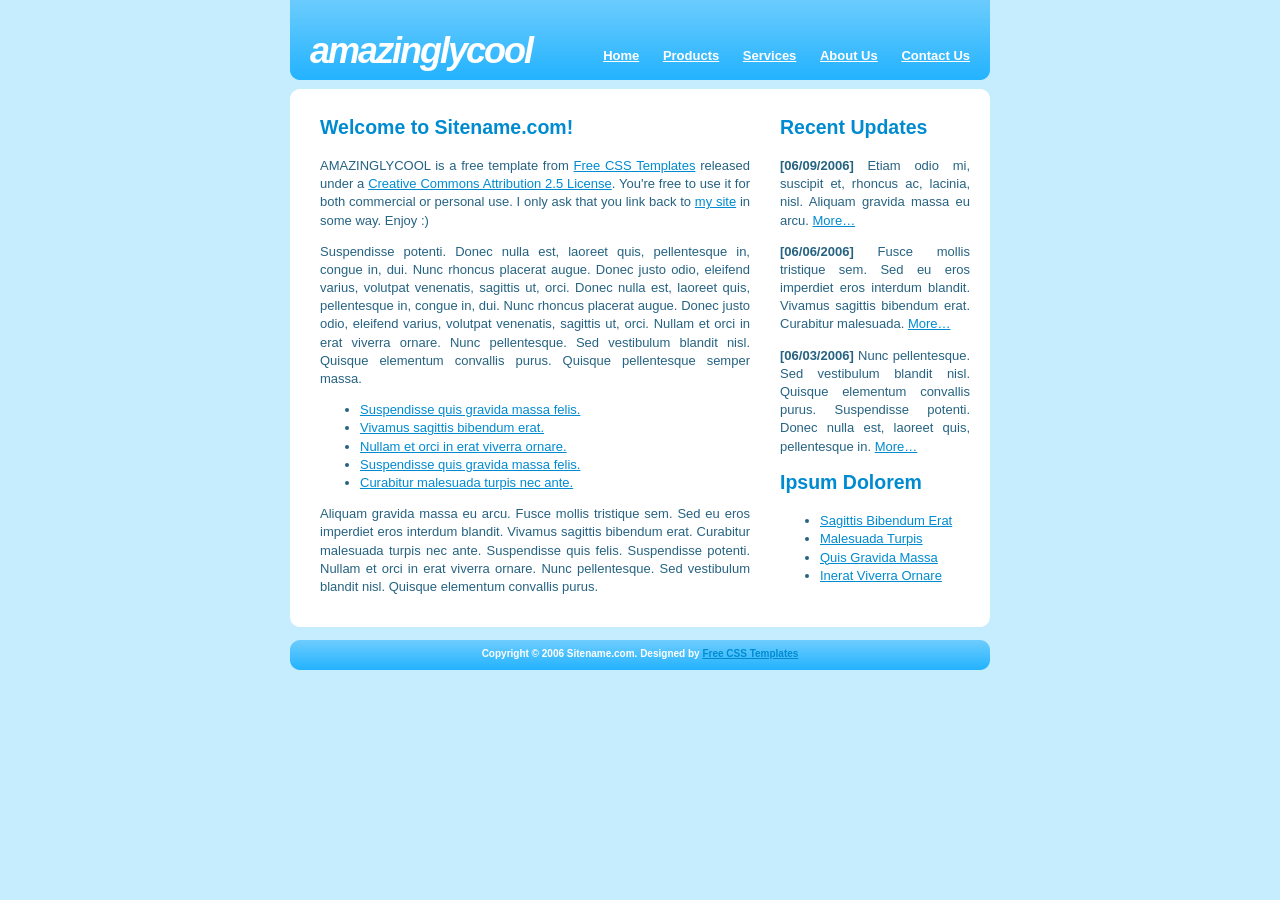
<file: JohnDog/css/amazinglycool/index.html>
<!DOCTYPE html PUBLIC "-//W3C//DTD XHTML 1.0 Strict//EN" "http://www.w3.org/TR/xhtml1/DTD/xhtml1-strict.dtd">
<html xmlns="http://www.w3.org/1999/xhtml">

<head>
<meta http-equiv="content-type" content="text/html; charset=utf-8" />
<title>AmazinglyCool by Free Css Templates</title>
<meta name="keywords" content="" />
<meta name="description" content="" />
<link href="default.css" rel="stylesheet" type="text/css" />
</head>
<body>
<div id="header">
	<h1>amazinglycool</h1>
	<h2>by Free Css Templates</h2>
</div>
<div id="menu">
	<ul>
		<li class="first"><a href="#">Home</a></li>
		<li><a href="#">Products</a></li>
		<li><a href="#">Services</a></li>
		<li><a href="#">About Us</a></li>
		<li><a href="#">Contact Us</a></li>
	</ul>
</div>
<div id="content">
	<div id="columnA">
		<h2>Welcome to Sitename.com!</h2>
		<p>AMAZINGLYCOOL is a free template from <a href="http://www.freecsstemplates.org/">Free CSS Templates</a> released under a <a href="http://creativecommons.org/licenses/by/2.5/">Creative Commons Attribution 2.5 License</a>. You're free to use it for both commercial or personal use. I only ask that you link back to <a href="http://www.freecsstemplates.org/">my site</a> in some way. Enjoy :)</p>
		<p>Suspendisse potenti. Donec nulla est, laoreet quis, pellentesque in, congue in, dui. Nunc rhoncus placerat augue. Donec justo odio, eleifend varius, volutpat venenatis, sagittis ut, orci. Donec nulla est, laoreet quis, pellentesque in, congue in, dui. Nunc rhoncus placerat augue. Donec justo odio, eleifend varius, volutpat venenatis, sagittis ut, orci. Nullam et orci in erat viverra ornare. Nunc pellentesque. Sed vestibulum blandit nisl. Quisque elementum convallis purus. Quisque pellentesque semper massa.</p>
		<ul>
			<li><a href="#">Suspendisse quis gravida massa felis.</a></li>
			<li><a href="#">Vivamus sagittis bibendum erat.</a></li>
			<li><a href="#">Nullam et orci in erat viverra ornare.</a></li>
			<li><a href="#">Suspendisse quis gravida massa felis.</a></li>
			<li><a href="#">Curabitur malesuada turpis nec ante.</a></li>
		</ul>
		<p>Aliquam gravida massa eu arcu. Fusce mollis tristique sem. Sed eu eros imperdiet eros interdum blandit. Vivamus sagittis bibendum erat. Curabitur malesuada turpis nec ante. Suspendisse quis felis. Suspendisse potenti. Nullam et orci in erat viverra ornare. Nunc pellentesque. Sed vestibulum blandit nisl. Quisque elementum convallis purus.</p>
	</div>
	<div id="columnB">
		<h2>Recent Updates</h2>
		<p><strong>[06/09/2006]</strong> Etiam odio mi, suscipit et, rhoncus ac, lacinia, nisl. Aliquam gravida massa eu arcu. <a href="#">More&#8230;</a></p>
		<p><strong>[06/06/2006]</strong> Fusce mollis tristique sem. Sed eu eros imperdiet eros interdum blandit. Vivamus sagittis bibendum erat. Curabitur malesuada. <a href="#">More&#8230;</a></p>
		<p><strong>[06/03/2006]</strong> Nunc pellentesque. Sed vestibulum blandit nisl. Quisque elementum convallis purus. Suspendisse potenti. Donec nulla est, laoreet quis, pellentesque in. <a href="#">More&#8230;</a></p>
		<h2>Ipsum Dolorem</h2>
		<ul>
			<li><a href="#">Sagittis Bibendum Erat</a></li>
			<li><a href="#">Malesuada Turpis</a></li>
			<li><a href="#">Quis Gravida Massa</a></li>
			<li><a href="#">Inerat Viverra Ornare</a></li>
		</ul>
	</div>
	<div style="clear: both;">&nbsp;</div>
</div>
<div id="footer">
	<p>Copyright &copy; 2006 Sitename.com. Designed by <a href="http://www.freecsstemplates.org" class="link1">Free CSS Templates</a></p>
</div>
</body>
</html>
</file>
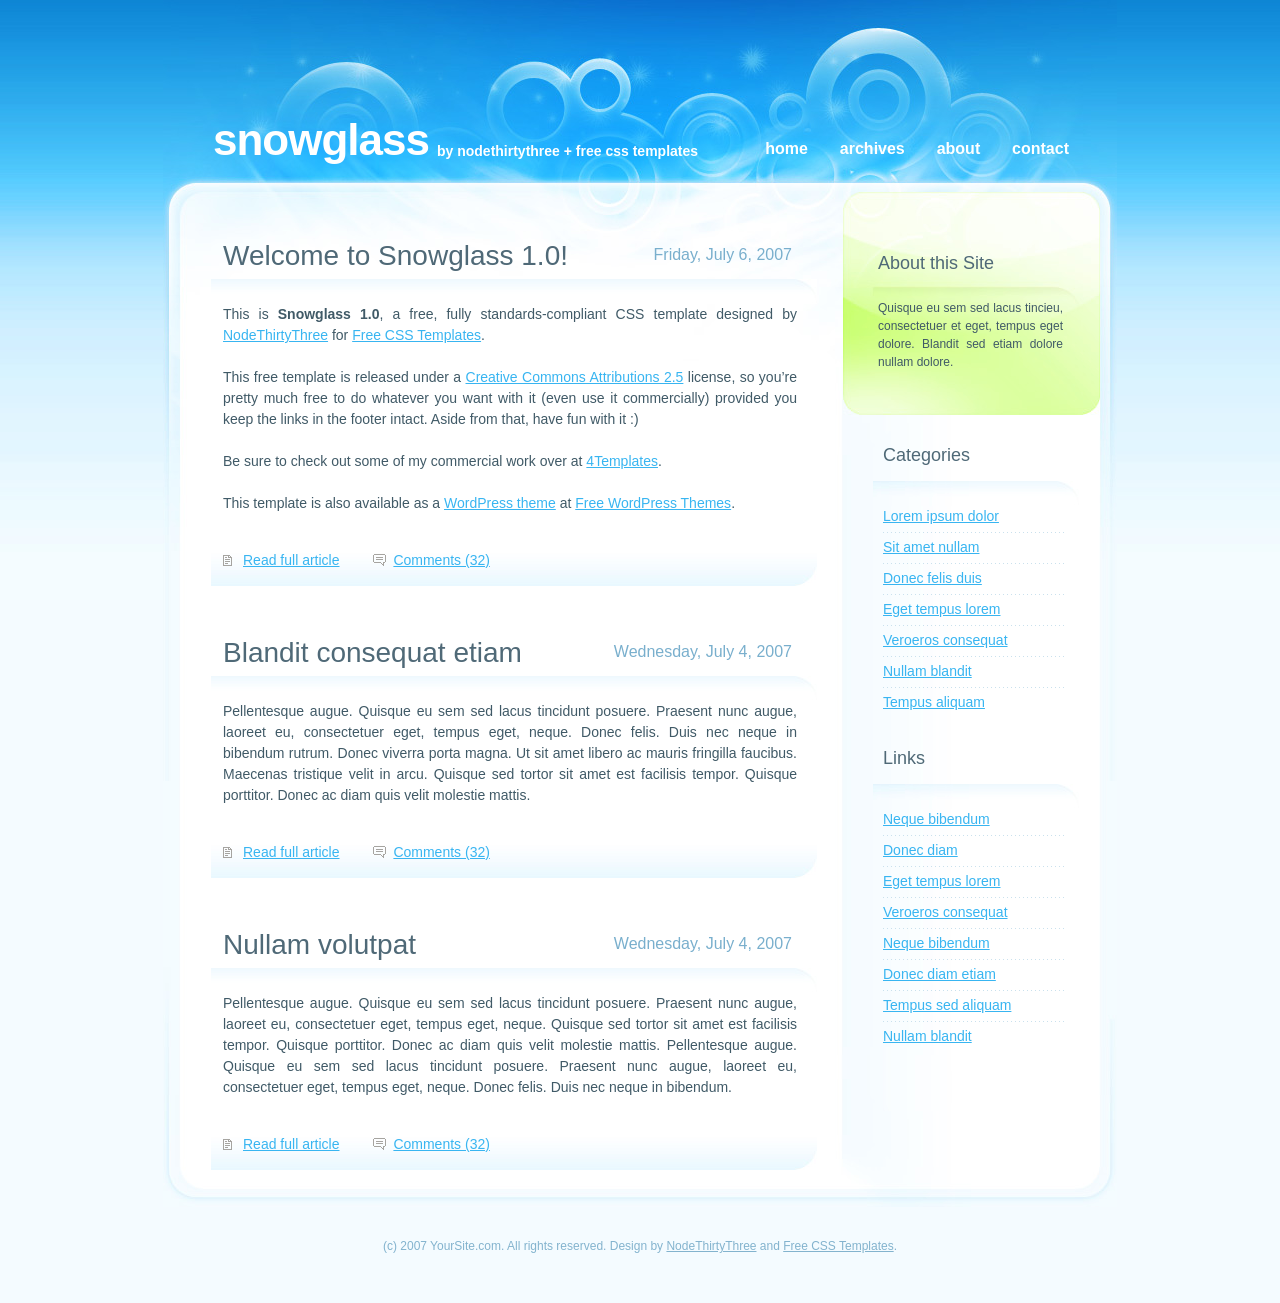
<file: JohnDog/css/snowglass/index.html>
<!DOCTYPE html PUBLIC "-//W3C//DTD XHTML 1.0 Strict//EN" "http://www.w3.org/TR/xhtml1/DTD/xhtml1-strict.dtd">
<!--

Design by NodeThirtyThree <http://www.nodethirtythree.com>
Published by Free CSS Templates <http://www.freecsstemplates.org/>
Released for free under a Creative Commons Attribution 2.5 License

Title      : snowglass
Version    : 1.0
Released   : 20070718
Description: A two-column, fixed-width template featuring a blue glass effect ideal for 1024x768 resolutions.

-->
<html xmlns="http://www.w3.org/1999/xhtml">
<head>
<meta http-equiv="content-type" content="text/html; charset=utf-8" />
<title>Snowglass by Free Css Templates</title>
<meta name="keywords" content="" />
<meta name="description" content="" />
<link href="default.css" rel="stylesheet" type="text/css" />
</head>
<body>
<div id="header">
	<div id="logo">
		<h1><a href="#">SnowGlass</a></h1>
		<h2>By <a href="http://www.nodethirtythree.com/">NodeThirtyThree</a> + <a href="http://www.freecsstemplates.org/">Free CSS Templates</a></h2>
	</div>
	<div id="menu">
		<ul>
			<li class="active"><a href="#" accesskey="1" title="">Home</a></li>
			<li><a href="#" accesskey="2" title="">Archives</a></li>
			<li><a href="#" accesskey="3" title="">About</a></li>
			<li><a href="#" accesskey="4" title="">Contact</a></li>
		</ul>
	</div>
</div>
<hr />
<div id="page">
	<div id="bg">
		<div id="content">
			<div class="post" style="padding-top: 57px;">
				<h2 class="title">Welcome to Snowglass 1.0!</h2>
				<h3 class="date">Friday, July 6, 2007</h3>
				<div class="entry">
					<p>This is <strong>Snowglass 1.0</strong>, a free, fully standards-compliant CSS template designed by <a href="http://www.nodethirtythree.com/">NodeThirtyThree</a> for <a href="http://www.freecsstemplates.org/">Free CSS Templates</a>.</p>
					<p>This free template is released under a <a href="http://creativecommons.org/licenses/by/2.5/">Creative Commons Attributions 2.5</a> license, so you’re pretty much free to do whatever you want with it (even use it commercially) provided you keep the links in the footer intact. Aside from that, have fun with it :)</p>
					<p>Be sure to check out some of my commercial work over at <a href="http://www.4templates.com/?aff=n33">4Templates</a>.</p>
					<p>This template is also available as a <a href="http://www.freewpthemes.net/preview/snowglass/">WordPress theme</a> at <a href="http://www.freewpthemes.net">Free WordPress Themes</a>.</p>
				</div>
				<p class="meta"><a href="#" class="more">Read full article</a> <b>|</b> <a href="#" class="comments">Comments (32)</a></p>
			</div>
			<div class="post">
				<h2 class="title">Blandit consequat etiam</h2>
				<h3 class="date">Wednesday, July 4, 2007</h3>
				<div class="entry">
					<p>Pellentesque augue. Quisque eu sem sed lacus tincidunt posuere. Praesent nunc augue, laoreet eu, consectetuer eget, tempus eget, neque. Donec felis. Duis nec neque in bibendum rutrum. Donec viverra porta magna. Ut sit amet libero ac mauris fringilla faucibus. Maecenas tristique velit in arcu. Quisque sed tortor sit amet est facilisis tempor. Quisque porttitor. Donec ac diam quis velit molestie mattis.</p>
				</div>
				<p class="meta"><a href="#" class="more">Read full article</a> <b>|</b> <a href="#" class="comments">Comments (32)</a></p>
			</div>
			<div class="post">
				<h2 class="title">Nullam volutpat</h2>
				<h3 class="date">Wednesday, July 4, 2007</h3>
				<div class="entry">
					<p>Pellentesque augue. Quisque eu sem sed lacus tincidunt posuere. Praesent nunc augue, laoreet eu, consectetuer eget, tempus eget, neque. Quisque sed tortor sit amet est facilisis tempor. Quisque porttitor. Donec ac diam quis velit molestie mattis.  Pellentesque augue. Quisque eu sem sed lacus tincidunt posuere. Praesent nunc augue, laoreet eu, consectetuer eget, tempus eget, neque. Donec felis. Duis nec neque in bibendum.</p>
				</div>
				<p class="meta"><a href="#" class="more">Read full article</a> <b>|</b> <a href="#" class="comments">Comments (32)</a></p>
			</div>
		</div>
		<!-- end contentn -->
		<div id="sidebar">
			<div id="about-box">
				<h2>About this Site</h2>
				<p>Quisque eu sem sed lacus tincieu, consectetuer et eget, tempus eget dolore. Blandit sed etiam dolore nullam dolore.</p>
			</div>
			<ul>
				<li>
					<h2>Categories</h2>
					<ul>
						<li class="first"><a href="#">Lorem ipsum dolor</a></li>
						<li><a href="#">Sit amet nullam</a></li>
						<li><a href="#">Donec felis duis</a></li>
						<li><a href="#">Eget tempus lorem</a></li>
						<li><a href="#">Veroeros consequat</a></li>
						<li><a href="#">Nullam blandit</a></li>
						<li><a href="#">Tempus aliquam </a></li>
					</ul>
				</li>
				<li>
					<h2>Links</h2>
					<ul>
						<li class="first"><a href="#">Neque bibendum</a></li>
						<li><a href="#">Donec diam</a></li>
						<li><a href="#">Eget tempus lorem</a></li>
						<li><a href="#">Veroeros consequat</a></li>
						<li><a href="#">Neque bibendum</a></li>
						<li><a href="#">Donec diam etiam</a></li>
						<li><a href="#">Tempus sed aliquam</a></li>
						<li><a href="#">Nullam blandit</a></li>
					</ul>
				</li>
			</ul>
		</div>
		<!-- end sidebar -->
		<div style="clear: both;">&nbsp;</div>
	</div>
</div>
<!-- end page -->
<hr />
<div id="footer">
	<p>(c) 2007 YourSite.com. All rights reserved. Design by <a href="http://www.nodethirtythree.com/">NodeThirtyThree</a> and <a href="http://www.freecsstemplates.org/">Free CSS Templates</a>.</p>
</div>
</body>
</html>
</file>
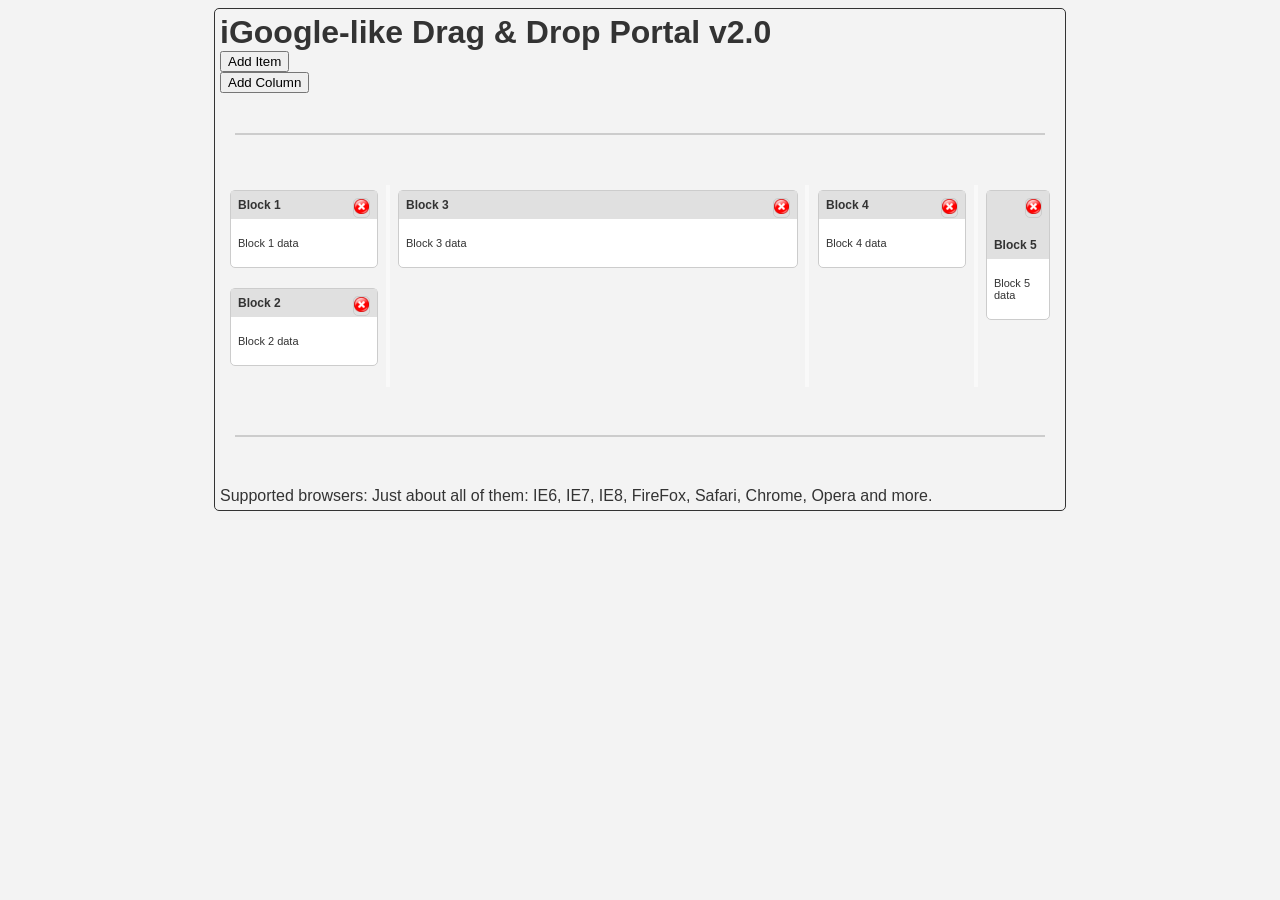
<file: drag&drop.html>
<!DOCTYPE html PUBLIC "-//W3C//DTD XHTML 1.1//EN" "http://www.w3.org/TR/xhtml11/DTD/xhtml11.dtd">
<html xmlns="http://www.w3.org/1999/xhtml">
	<head>
		<title>iGoogle like Drag & Drop Portal v2.0 by Michel Hiemstra</title>
		<meta http-equiv="Content-Type" content="text/html; charset=utf-8" />
		<meta name="author" content="Michel Hiemstra (mhiemstra@php.net)" />
		<meta name="keywords" content="drag&drop portal, igoogle drag and drop, igoogle, drag and drop div igoogle javascript, drag and drop block like igoogle, div drag drop" />
		<meta name="description" content="iGoogle like Drag & Drop Portal v2.0 by Michel Hiemstra" />

		<script type="text/javascript" src="assets/js/prototype.js"></script>
    <script type="text/javascript" src="assets/js/scriptaculous.js"></script>
		<script type="text/javascript" src="assets/js/splitpane-patched.js"></script>
		<script type="text/javascript" src="assets/js/hashmap.js"></script>
    <script type="text/javascript" src="assets/js/pngfixall.js"></script>
		<script type="text/javascript" src="assets/js/portal.js"></script>
		
		<script type="text/javascript">
			var data = {
        'column-1' : {
          children : ['block-1','block-2'],
          options : {
      		  style  : {
              width: '20%'
            }
  		    }
        },
			  'column-2' : {
          children : ['block-3'],
          options : {
      		  style  : {
              width: '50%'
            }
  		    }
        },
			  'column-3' : {
          children : ['block-4'],
          options : {
      		  style  : {
              width: '20%'
            }
  		    }
        },
			  'column-4' : {
          children : ['block-5'],
          options : {
      		  style  : {
              width: '10%',
              minWidth: '50px'
            }
  		    }
        }
      };

			var options 	= { portal 			: 'columns',
								        editorEnabled 	: true
                        /*, 'saveurl' : '/url/to/save'*/};

			var portal = null;

			Event.observe(window, 'load', function() {
        portal = new Portal(options, data);
        SplitPane.setAll();
			});
      
      function addItem() {
        var columns = $(portal.options.portal).select('.'+portal.options.column);
        var column;
        for(i=0; i<columns.length; i++) {
          var isHide = columns[i].getStyle('display')=='none';
          if(!isHide) {
            column = columns[i];
            break;
          }
        }
        portal.addNewBlock(column);
        portal.refresh();
      }
      
      function addColumn() {
        portal.addNewColumn();
        portal.refresh();
      }
			
		</script>
    
		<link rel="stylesheet" href="assets/css/style.css"  type="text/css" media="screen" />
		<link rel="stylesheet" href="assets/css/portal.css"  type="text/css" media="screen" />

    <style type="text/css">
        .splitpane-divider {
          border: 1px solid white;
	        background-color: white;
	        opacity: 0.5;
          filter: alpha(opacity = 50);
          width: 2px;
        }
    </style>

    <style type="text/css">@import 'debug/fauxconsole.css';</style>
    <script type="text/javascript" src="debug/fauxconsole.js"></script>

	</head>

	<body>

		<div id="wrapper">

			<h1>iGoogle-like Drag &amp; Drop Portal v2.0</h1>
           
			<div style="clear:both;"></div>
			
      <div id="add" class="block"><button onclick="addItem();">Add Item</button></div>
      <div id="add" class="block"><button onclick="addColumn();">Add Column</button></div>
			
			<hr style="margin-top: 40px;" />

			<div id="columns">

				<div class="portal-column" id="portal-column-block-list" style="display: none;">
					<div class="block" id="block-1">
						<h1 class="draghandle">
              <div style="display: block; background-color: transparent;" class="block-controls">
                <a class="block-remove"><img src="assets/img/delete.png" width=15 height="15" alt="x"/></a>
              </div>
            Block 1
            </h1>
						<p>Block 1 data</p>
					</div>

					<div class="block" id="block-2">
						<h1 class="draghandle">
              <div style="display: block; background-color: transparent;" class="block-controls">
                <a class="block-remove"><img src="assets/img/delete.png" width=15 height="15" alt="x"/></a>
              </div>
              Block 2
            </h1>
						<p>Block 2 data</p>
					</div>

					<div class="block" id="block-3">
						<h1 class="draghandle">
						  <div style="display: block; background-color: transparent;" class="block-controls">
                <a class="block-remove"><img src="assets/img/delete.png" width=15 height="15" alt="x"/></a>
              </div>
              Block 3
            </h1>
						<p>Block 3 data</p>
					</div>

					<div class="block" id="block-4">
						<h1 class="draghandle">
  						<div style="display: block; background-color: transparent;" class="block-controls">
                <a class="block-remove"><img src="assets/img/delete.png" width=15 height="15" alt="x"/></a>
              </div>
              Block 4
            </h1>
						<p>Block 4 data</p>
					</div>
					<div class="block" id="block-5">
						<h1 class="draghandle">
  						<div style="display: block; background-color: transparent;" class="block-controls">
                <a class="block-remove"><img src="assets/img/delete.png" width=15 height="15" alt="x"/></a>
              </div>
              Block 5
            </h1>
						<p>Block 5 data</p>
					</div>
				</div>
			</div>

			<div style="clear:both;"></div>

			<div style="clear:both;"></div>

			<hr style="margin-top: 40px;" />

			<div style="clear:both;"></div>

			<div id="browser-support">
				Supported browsers: Just about all of them: IE6, IE7, IE8, FireFox, Safari, Chrome, Opera and more.
			</div>

			<div style="clear:both;"></div>

      <div id="column" style="display: none;" class="column">
        <div style="display:none;background-color: transparent;" class="column-controls">
          <a style="position:absolute; top: -15px;" class="column-remove"><img src="assets/img/delete.png" width=15 height="15" alt="X"/></a>
        </div>
      </div>
      <div id="block" style="display:none;" class="block">
        <h1 class="draghandle">
          <div style="display: block; background-color: transparent;" class="block-controls">
            <a class="block-remove"><img src="assets/img/delete.png" width=15 height="15" alt="x"/></a>
          </div>
          Block
        </h1>
        <p>Block data</p>
      </div>
		</div>
    
	</body>
	
</html>
</file>
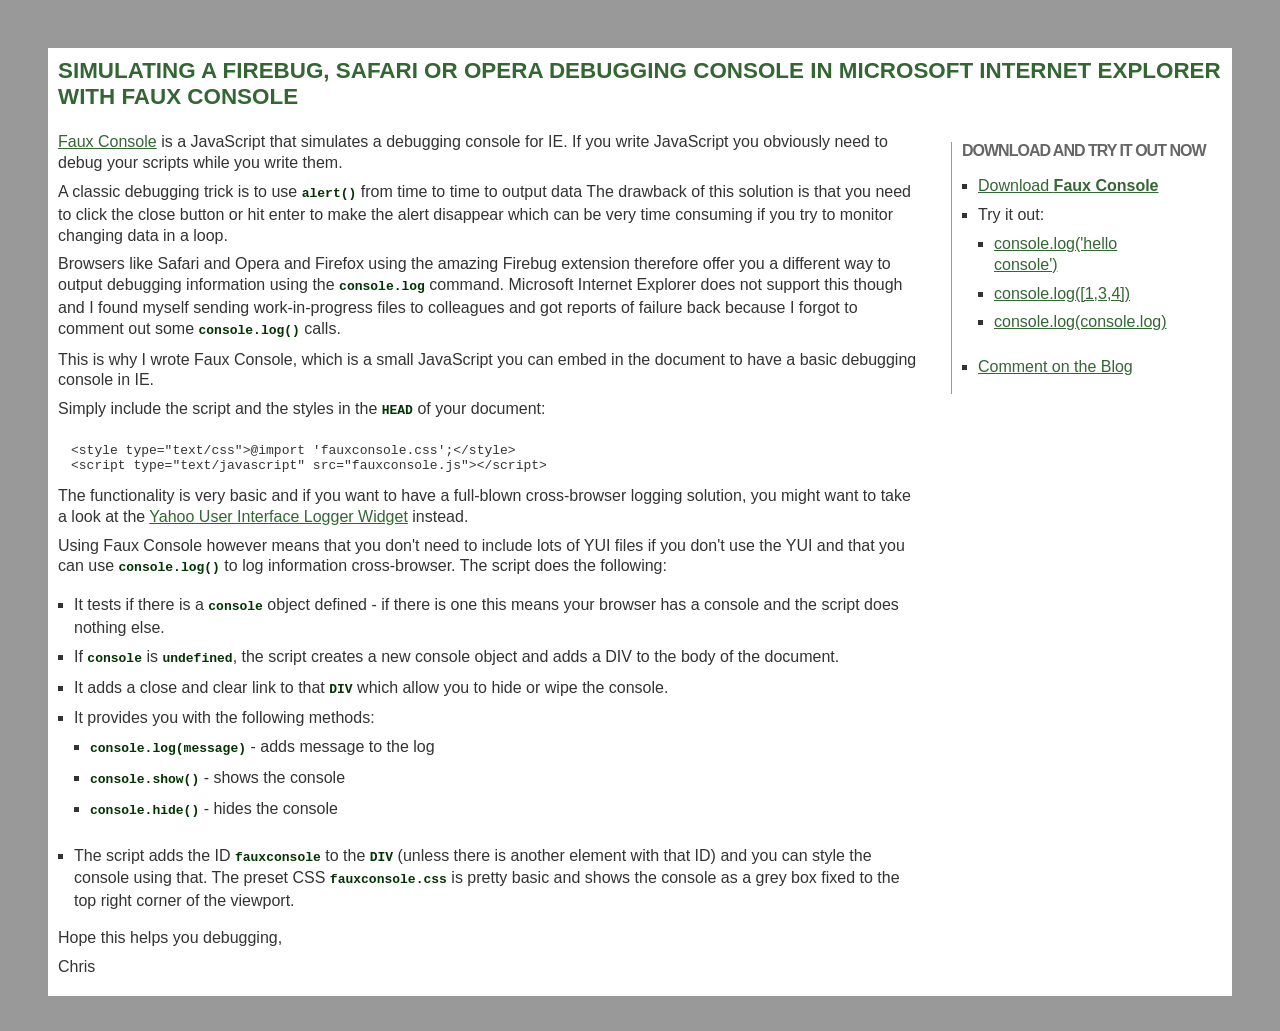
<file: debug/fauxconsoledemo.html>
﻿<!DOCTYPE HTML PUBLIC "-//W3C//DTD HTML 4.01//EN" "http://www.w3.org/TR/html4/strict.dtd">
<html dir="ltr" lang="en">
<head>
<meta http-equiv="Content-Type" content="text/html; charset=utf-8"> 
	<title>console.log() for IE - Simulating a Firebug, Safari or Opera debugging console</title>
	<style type="text/css">@import 'fauxconsole.css';</style>
	<script type="text/javascript" src="fauxconsole.js"></script>
	<style type="text/css">
		*{
			margin:0;
			padding:0;
		}
		body{
			font-family:helvetica,arial,sans-serif;
			font-size:1em;
			background:#999;
			color:#000;
			padding:3em;			
		}
		#body{
			background:#fff;
			color:#333;
			padding:10px;
		}
		h1{
			font-family:"Trebuchet MS",Arial,Sans-Serif;
			font-size:1.4em;
			color:#363;
			padding-bottom:1em;
			text-transform:uppercase;
		}
		h2{
			font-family:"Trebuchet MS",Arial,Sans-Serif;
			font-size:1em;
			letter-spacing:-1px;
			color:#666;
			padding-bottom:.5em;
			text-transform:uppercase;
		}
		#content{
			padding-right:300px;
			position:relative;
		}
		#tryout{
			width:250px;
			position:absolute;
			top:10px;
			right:10px;
			border-left:1px solid #999;
			padding-left:10px;
		}
		#body ul{
			margin:.5em 1em .5em 1em;
			list-style:square;
		}
		p code,li code{
			font-weight:bold;
			font-size:1em;
			color:#030;
		}
		pre{
			margin:1em;
		}
		p,li{
			padding-bottom:.5em;
			line-height:1.3em;
		}
		a:link{color:#363;}
		a:visited{color:#030;}
		a:hover,a:active{color:#fff;background:#363;}
	
	</style>
</head>
<body>
<div id="body">
<h1>Simulating a Firebug, Safari or Opera debugging console in Microsoft Internet Explorer with Faux Console</h1>
<div id="content">
<p><a href="fauxconsole.zip">Faux Console</a> is a JavaScript that simulates a debugging console for IE. If you write JavaScript 
you obviously need to debug your scripts while you write them.</p>
<p>A classic debugging 
trick is to use <code>alert()</code> from time to time to output data The drawback of this 
solution is that you need to click the close button or hit enter to make the 
alert disappear which can be very time consuming if you try to monitor changing 
data in a loop.</p>
<p>Browsers like Safari and Opera and Firefox using the amazing Firebug extension 
therefore offer you a different way to output debugging information using the 
<code>console.log</code> command. Microsoft Internet Explorer does not support this 
though and I found myself sending work-in-progress files to colleagues and got 
reports of failure back because I forgot to comment out some <code>console.log()</code> 
calls.</p>
<p>This is why I wrote Faux Console, which is a small JavaScript you can embed in the 
document to have a basic debugging console in IE.</p>
<p>Simply include the script and the styles in the <code>HEAD</code> of your document:</p>
<pre><code>&#60;style type=&#34;text/css&#34;&#62;@import 'fauxconsole.css';&#60;/style&#62;
&#60;script type=&#34;text/javascript&#34; src=&#34;fauxconsole.js&#34;&#62;&#60;/script&#62;</code></pre>
<p>The functionality is very basic and 
if you want to have a full-blown cross-browser logging solution, you might want to 
take a look at the <a href="http://developer.yahoo.com/yui/logger/">Yahoo User Interface Logger Widget</a> instead.</p>
<p>Using Faux Console however means that you don't need to include lots of YUI 
files if you don't use the YUI and that you can use <code>console.log()</code> to 
log information cross-browser. The script does the following:</p>
<ul>
	<li>It tests if there is a <code>console</code> object defined - if there is one this means your browser has a console 
	and the script does nothing else.</li>
	<li>If <code>console</code> is <code>undefined</code>, the script creates a new console object and 
	adds a DIV to the body of the document.</li>
	<li>It adds a close and clear link to that <code>DIV</code> which allow you to hide or wipe the console.</li>
	<li>It provides you with the following methods:
		<ul>
			<li><code>console.log(message)</code> - adds message to the log</li>
			<li><code>console.show()</code> - shows the console</li>
			<li><code>console.hide()</code> - hides the console</li>
		</ul>
	</li>
	<li>The script adds the ID <code>fauxconsole</code> to the <code>DIV</code> (unless there is another 
	element with that ID) and you can style the console using that. The preset 
	CSS <code>fauxconsole.css</code> is pretty basic and shows the console as a grey box 
	fixed to the top right corner of the viewport.</li>
</ul>
<p>Hope this helps you debugging,</p>
<p>Chris</p>
<div id="tryout">
<h2>Download and try it out now</h2>
<ul>
	<li><a href="fauxconsole.zip">Download <strong>Faux Console</strong></a></li>
	<li>Try it out:
		<ul>
			<li><a href="javascript:console.log('hello console');">console.log('hello console')</a></li>
			<li><a href="javascript:console.log([1,3,4]);">console.log([1,3,4])</a></li>
			<li><a href="javascript:console.log(console.log);">console.log(console.log)</a></li>
		</ul>
	</li>
	<li><a href="http://www.wait-till-i.com/index.php?p=393">Comment on the Blog</a></li>
</ul>
</div>
</div>
</div>

</body>
</html>
</file>
<file: JohnDog/css/amazinglycool/default.css>
/** BASIC */

body {
	margin: 0;
	padding: 0;
	background: #C6EDFD url(images/img01.gif) repeat left top;
	font: normal small "Trebuchet MS", Arial, Helvetica, sans-serif;
	color: #266382;
	text-align: justify;
}

h1, h2, h3, h4, h5, h6 {
	margin-top: 0;
	padding-top: 0;
	color: #008BD1;
}

a {
	color: #008BD1;
}

a:hover {
	text-decoration: none;
}

/** HEADER */

#header {
	width: 700px;
	height: 80px;
	margin: 0 auto;
	background: url(images/img02.gif) no-repeat left top;
}

#header h1 {
	margin: 0;
	padding: 30px 0 0 20px;
	text-transform: lowercase;
	font-size: 36px;
	font-style: italic;
	letter-spacing: -2px;
	color: #FFFFFF;
}

#header h2 {
	display: none;
}

/** MENU */

#menu {
	width: 680px;
	margin: -2.5em auto 2em auto;
}

#menu ul {
	margin: 0;
	padding: 0;
	list-style: none;
	text-align: right;
}

#menu li {
	display: inline;
}

#menu a {
	padding: 0 10px;
	font-weight: bold;
	color: #FFFFFF;
}

#menu a:hover {
}

#menu .first a {
	border: none;
}

/** CONTENT */

#content {
	width: 700px;
	margin: 0 auto 1em auto;
	background: #FFFFFF url(images/img05.gif) no-repeat left bottom;
}

#content * {
	line-height: 140%;
}

#columnA {
	float: left;
	width: 430px;
	padding: 25px 20px 0 30px;
	background: url(images/img03.gif) no-repeat left top;
}

#columnB {
	float: right;
	width: 190px;
	padding: 25px 20px 0 10px;
	background: url(images/img04.gif) no-repeat right top;
}

/** FOOTER */

#footer {
	width: 700px;
	height: 30px;
	margin: 0 auto;
	padding-bottom: 20px;
	background: url(images/img06.gif) no-repeat left top;
}

#footer p {
	margin: 0px 0px 0px 0px;
	padding: .8em 0 0 0;
	text-align: center;
	font: bold x-small Arial, Helvetica, sans-serif;
	color: #FFFFFF;
}
</file>
<file: JohnDog/css/snowglass/default.css>
/*
Design by NodeThirtyThree <http://www.nodethirtythree.com>
Published by Free CSS Templates <http://www.freecsstemplates.org/>
Released for free under a Creative Commons Attribution 2.5 License
*/

body {
	margin: 0;
	padding: 0;
	background: #F4FBFF url(images/img01.jpg) repeat-x;
	font-family: "Trebuchet MS", Arial, Helvetica, sans-serif;
	font-size: 14px;
	color: #405A67;
}

h1, h2, h3 {
	margin: 0;
	font-weight: normal;
	color: #4F6977;
}

h1 {
	letter-spacing: -1px;
	font-size: 44px;
}

h2 {
	font-size: 28px;
}

h3 {
	font-size: 16px;
}

p, ul, ol {
	margin: 0 0 1.5em 0;
	line-height: 1.5em;
	text-align: justify;
}

p {
}

blockquote {
	font-style: italic;
}

ul {
}

ol {
}

a {
	color: #38B5F1;
}

a:hover {
	text-decoration: none;
}

small {
}

hr {
	display: none;
}

img {
	border: none;
}

img.left {
	float: left;
	margin: 0 15px 0 0;
}

img.right {
	float: left;
	margin: 0 0 0 15px;
}

/* Header */

#header {
	width: 954px;
	height: 183px;
	margin: 0 auto;
	background: url(images/img02.jpg);
}

/* Logo */

#logo {
	float: left;
}

#logo h1, #logo h2 {
	float: left;
	text-transform: lowercase;
	color: #FFFFFF;
}

#logo h1 {
	padding: 115px 0 0 50px;
	font-weight: bold;
}

#logo h2 {
	padding: 143px 0 0 8px;
	font-size: 14px;
	font-weight: bold;
}

#logo a {
	text-decoration: none;
	color: #FFFFFF;
}

/* Menu */

#menu {
	float: right;
}

#menu ul {
	margin: 0;
	padding: 140px 20px 0 0;
	list-style: none;
	line-height: normal;
}

#menu li {
	display: inline;
}

#menu a {
	padding: 0 28px 0 0;
	text-transform: lowercase;
	text-decoration: none;
	font-size: 16px;
	font-weight: bold;
	color: #FFFFFF;
}

/* Page */

#page {
	width: 954px;
	margin: 0 auto;
	background: #FFFFFF url(images/img03.jpg) repeat-y;
}

#bg {
	background: url(images/img06.jpg) no-repeat left bottom;
}

/* Content */

#content {
	float: left;
	width: 680px;
	background: url(images/img04.jpg) no-repeat;
}

/* Posts */

.post {
	width: 606px;
	padding: 30px 0 0 48px;
}

.post .title {
	padding: 0 0 0 12px;
}

.post .title a {
	color: #4F6977;
}

.post .date {
	margin: -26px 25px 15px 0;
	text-align: right;
	color: #79AFCD;
}

.post .entry {
	padding: 25px 20px 0 12px;
	background: url(images/img07.jpg) no-repeat;
}

.post .meta {
	padding: 15px 12px;
	background: url(images/img08.jpg) no-repeat left bottom;
}

.post .meta b {
	display: none;
}

.post .more, .post .comments {
	padding: 0 30px 0 20px;
}

.post .more {
	background: url(images/img09.gif) no-repeat left center;
}

.post .comments {
	background: url(images/img10.gif) no-repeat left center;
}

/* About Box */

#about-box {
	width: 185px;
	height: 162px;
	padding: 70px 37px 0 35px;
	background: url(images/img11.jpg) no-repeat left bottom;
}

#about-box h2 {
	margin-bottom: 25px;
	font-size: 18px;
	font-weight: normal;
}

#about-box p {
	font-size: 12px;
}

/* Sidebar */

#sidebar {
	float: right;
	width: 274px;
	background: url(images/img05.jpg) no-repeat;
}

#sidebar ul {
	width: 206px;
	margin: 0;
	padding: 0 0 0 30px;
	list-style: none;
}

#sidebar li {
}

#sidebar li ul {
	width: auto;
	padding: 0 15px 0 10px;
}

#sidebar li li {
	padding: 5px 0 5px 0;
	background: url(images/img13.gif) repeat-x;
}

#sidebar li li.first {
	padding-top: 0;
	background: none;
}

#sidebar li h2 {
	font-size: 18px;
	padding: 30px 0 40px 10px;
	background: url(images/img12.jpg) no-repeat left bottom;
}

/* Footer */

#footer {
	padding: 30px 0;
}

#footer p {
	text-align: center;
	font-size: 12px;
	color: #83B3CE;
}

#footer a {
	color: #83B3CE;
}
</file>
<file: assets/css/style.css>
/* reset some stuff */
h1,h2,hr,ul,ins{margin:0px;padding:0px;border: 0px;text-decoration:none;}

html { overflow-y: scroll; }

/* body stuff */
body {
	
	background-image: url(../img/shadow.png);
	background-color: #F3F3F3;
	background-repeat: repeat-x;
	font-family: 'Helvetica Neue',Helvetica,'Lucida Grande',Arial,Verdana,Sans-Serif;
	color: #333;
	cursor: default;
}

/* a nice little line */
hr {
	background-color: #ccc;
  /*background: transparent url(../img/divider.png) no-repeat;*/
	margin: 0px 15px 50px 15px;
	height: 2px;
}
</file>
<file: assets/css/portal.css>
/* set some wrapper values */
#wrapper{
	width: 840px;
	border: 1px solid;
	margin: 0 auto 0 auto;
	padding: 5px;
	
	-moz-border-radius: 5px;
	-webkit-border-radius: 5px;
}

/* all columns */
#columns .column {

	margin: 0 5px 0 5px;
	
	min-height: 200px; /* set a min-height to ensure a target dropzone */
	
	border: 2px solid #F3F3F3;
	
	padding: 3px;
	
	float: left;
}

#columns .column:hover {

	padding: 3px;
	
	border: 2px dashed #ccc;
	
	-moz-border-radius: 5px;
	-webkit-border-radius: 5px;
}

#columns .column div {
	
	background-color: #FFFFFF;
	
	border: 1px solid #CCCCCC;
	
	-moz-border-radius: 5px;
	-webkit-border-radius: 5px;
	
	margin-bottom: 20px;
}

#columns .column div h1 {
	
	font-size: 12px;
	
	padding: 7px;
	
	background-color: #E0E0E0;
}

#columns .column div p {
	
	font-size: 11px;
	
	padding: 7px;
}

#columns .target {
	
	padding: 3px;
	
	border: 2px dashed #ccc;
	
	-moz-border-radius: 5px;
	-webkit-border-radius: 5px;
}


.block .draghandle{
	cursor: move;
}

.block-controls {
  float:right;
}
.block-controls a {
  color:#999999;
  font-size:11px;
}
.block-controls a:hover {
  text-decoration:none;
}
.block-controls .block-remove:hover {
  cursor: pointer;
}

.column-controls {
  float:right;
}
.column-controls a {
  color:#999999;
  font-size:11px;
}
.column-controls a:hover {
  text-decoration:none;
}
.column-controls .column-remove:hover {
  cursor: pointer;
}


/* column specific styles */
/*#columns .menu {
	width: 200px;
	/*width: 25%;/
}

#columns .blocks {
	width: 400px;
	/*width: 55%;/
}

#columns .sidebar {
	width: 180px;
	/*width: 20%;/
}
*/
#columns .menu div h1{

	background-color: #ccc;
}

#columns .sidebar div h1{

	background-color: #e6e6e6;
}
</file>
